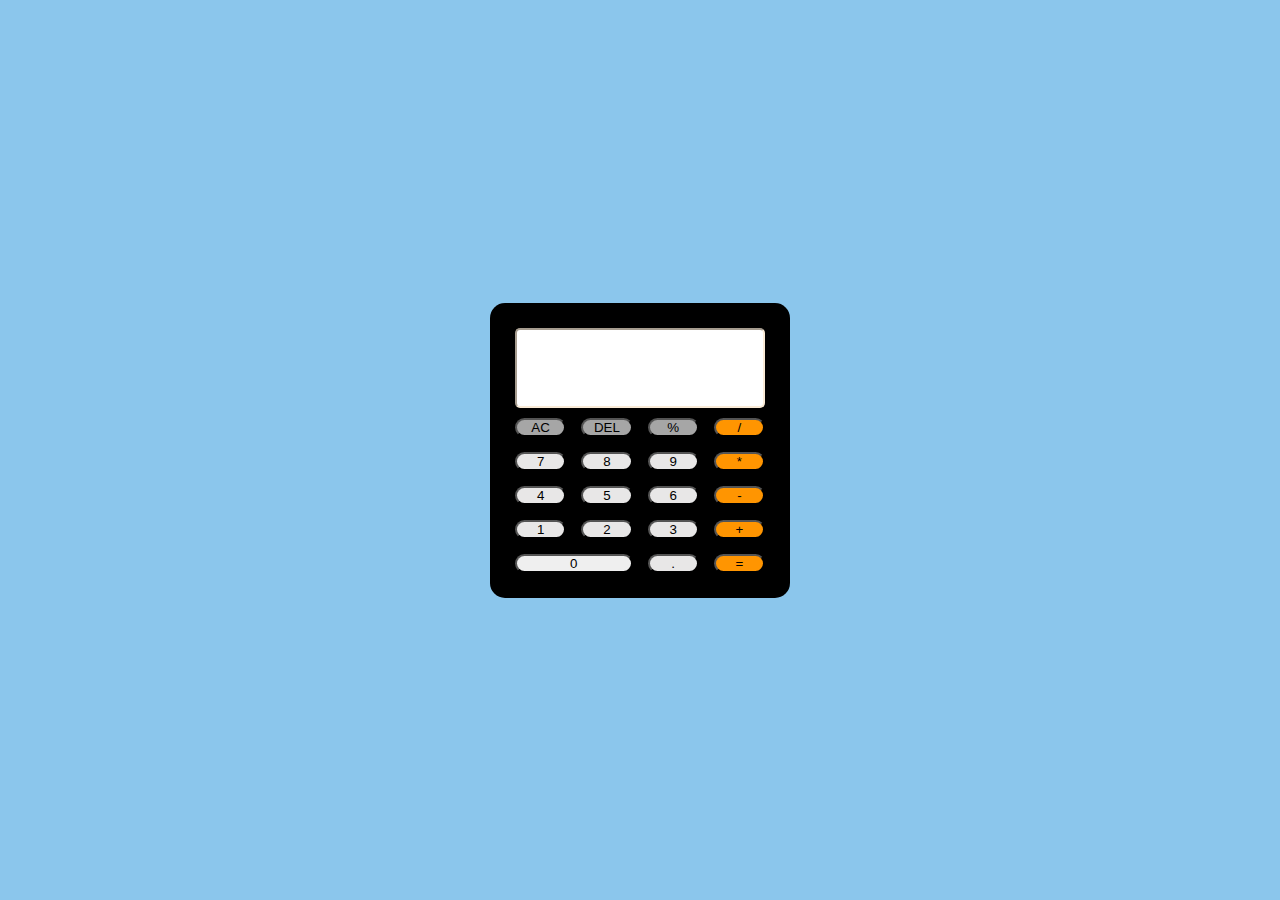
<file: codsoft Web dev/Calculator/index.html>
<!DOCTYPE html>
<html lang="en">
<head>
    <meta charset="UTF-8" />
    <meta http-equiv="X-UA-Compatible" content="IE=edge" />
    <meta name="viewport" content="width=device-width, initial-scale=1.0" />
    <title>Calculator Project</title>
    <link rel="stylesheet" href="styl.css" />
</head>
<body>
    <div class="container">
        <input type="text" class="display" readonly />

        <div class="buttons">
            <button class="key-other" data-value="AC">AC</button>
            <button class="key-other" data-value="DEL">DEL</button>
            <button class="key-other" data-value="%">%</button>
            <button class="key-operator" data-value="/">/</button>

            <button class="btn-number" data-value="7">7</button>
            <button class="btn-number" data-value="8">8</button>
            <button class="btn-number" data-value="9">9</button>
            <button class="key-operator" data-value="*">*</button>

            <button class="btn-number" data-value="4">4</button>
            <button class="btn-number" data-value="5">5</button>
            <button class="btn-number" data-value="6">6</button>
            <button class="key-operator" data-value="-">-</button>

            <button class="btn-number" data-value="1">1</button>
            <button class="btn-number" data-value="2">2</button>
            <button class="btn-number" data-value="3">3</button>
            <button class="key-operator" data-value="+">+</button>

            <button class="btn-zero" data-value="0">0</button>
            <button class="btn-number" data-value=".">.</button>
            <button class="key-operator" data-value="=">=</button>
        </div>
    </div>

    <script src="script.js"></script>
</body>
</html>
</file>
<file: codsoft Web dev/Calculator/styl.css>
/* Import Google font - Poppins */
@import url("https://fonts.googleapis.com/css2?family=Poppins:wght@300;400;500;600;700&display=swap");
* {
  margin: 0;
  padding: 0;
  box-sizing: border-box;
  font-family:"Helvetica Neue",sans-serif;
}
body {
  min-height: 100vh;
  display: flex;
  align-items: center;
  justify-content: center;
  background: #8bc6ec;
}
.container {
  position: relative;
  max-width: 300px;
  width: 100%;
  padding: 25px;
  background: #000000;
  
  border-radius: 15px;

}
.display {
  height: 80px;
  width: 100%;
  outline:none;
  border-color:antiquewhite;
  text-align: right;
  margin-bottom: 10px;
  font-size: 30px;
  color: #000e1a;
  pointer-events: none;
  border-radius: 5px;
}
.buttons {
  display: grid;
  grid-gap: 15px;
  grid-template-columns: repeat(4, 1fr);
}  
.btn-zero{
  grid-column: span 2;
  width: 100%;
  border-radius: 20px;
}
.key-operator{
background: #ff9501;
border-radius: 20px;
}
.key-other{
  background: #a6a6a6;
  color: #000000;
  border-radius: 20px;
}
.btn-number{
  background: #e8e7e7;
  border-radius:20px;
}
.buttons button:active {
  transform: scale(0.99);
}
</file>
